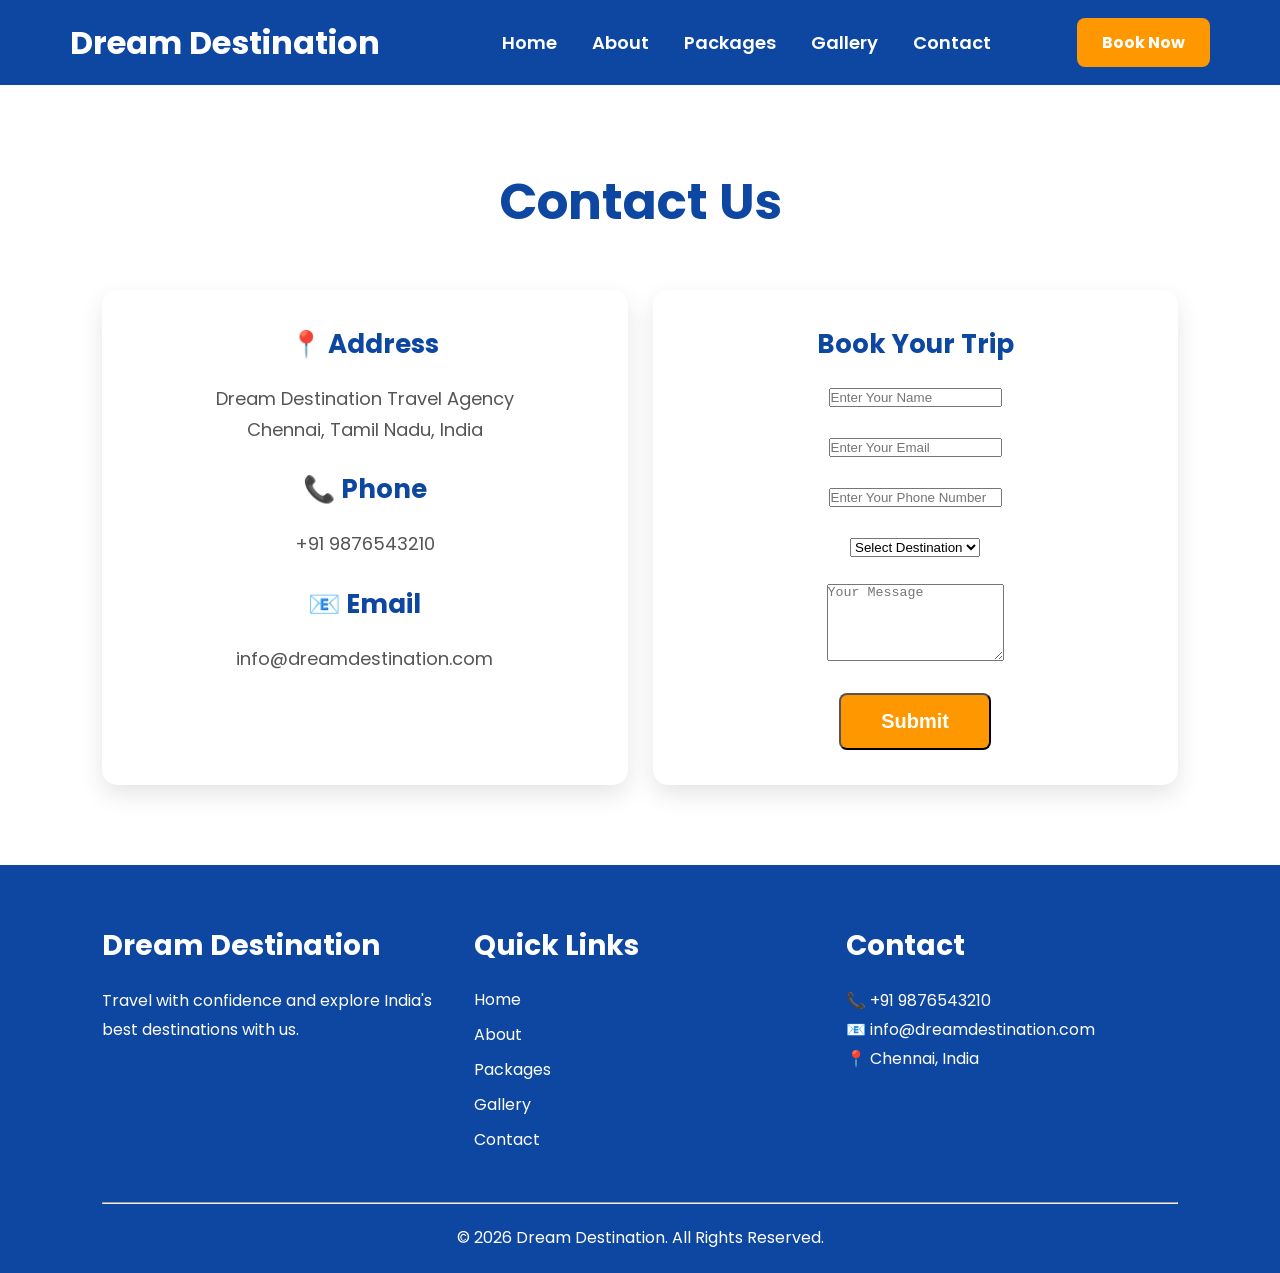
<file: contact.html>
<!DOCTYPE html>
<html lang="en">

<head>

<meta charset="UTF-8">
<meta name="viewport" content="width=device-width, initial-scale=1.0">

<title>Contact | Dream Destination</title>

<meta name="description" content="Contact Dream Destination for bookings and travel enquiries.">

<meta name="keywords" content="Contact Dream Destination, Travel Booking, Tour Enquiry">

<meta name="author" content="Mohith Sarma">

<link rel="stylesheet" href="css/style.css">

<link rel="preconnect" href="https://fonts.googleapis.com">

<link rel="preconnect" href="https://fonts.gstatic.com" crossorigin>

<link href="https://fonts.googleapis.com/css2?family=Poppins:wght@300;400;500;600;700&display=swap" rel="stylesheet">

</head>

<body>

<header>

<nav class="navbar">

<div class="logo">

<h1>Dream Destination</h1>

</div>

<ul class="nav-links">

<li><a href="index.html">Home</a></li>
<li><a href="about.html">About</a></li>
<li><a href="packages.html">Packages</a></li>
<li><a href="gallery.html">Gallery</a></li>
<li><a href="contact.html">Contact</a></li>

</ul>

<a href="contact.html" class="book-btn">Book Now</a>

</nav>

</header>

<section class="why-us">

<h2>Contact Us</h2>

<div class="why-container">

<div class="why-card">

<h3>📍 Address</h3>

<p>Dream Destination Travel Agency</p>

<p>Chennai, Tamil Nadu, India</p>

<br>

<h3>📞 Phone</h3>

<p>+91 9876543210</p>

<br>

<h3>📧 Email</h3>

<p>info@dreamdestination.com</p>

</div>

<div class="why-card">

<h3>Book Your Trip</h3>

<form id="contactForm">

<input type="text" id="name" placeholder="Enter Your Name" required>

<br><br>

<input type="email" id="email" placeholder="Enter Your Email" required>

<br><br>

<input type="tel" id="phone" placeholder="Enter Your Phone Number" required>

<br><br>

<select id="destination" required>

<option value="">Select Destination</option>

<option>Goa</option>

<option>Kerala</option>

<option>Kashmir</option>

<option>Jaipur</option>

<option>Manali</option>

<option>Ladakh</option>

</select>

<br><br>

<textarea placeholder="Your Message" rows="5"></textarea>

<br><br>

<button type="submit" class="hero-btn">

Submit

</button>

</form>

</div>

</div>

</section>

<footer class="footer">

<div class="footer-container">

<div class="footer-about">

<h3>Dream Destination</h3>

<p>

Travel with confidence and explore India's
best destinations with us.

</p>

</div>

<div class="footer-links">

<h3>Quick Links</h3>

<ul>

<li><a href="index.html">Home</a></li>
<li><a href="about.html">About</a></li>
<li><a href="packages.html">Packages</a></li>
<li><a href="gallery.html">Gallery</a></li>
<li><a href="contact.html">Contact</a></li>

</ul>

</div>

<div class="footer-contact">

<h3>Contact</h3>

<p>📞 +91 9876543210</p>

<p>📧 info@dreamdestination.com</p>

<p>📍 Chennai, India</p>

</div>

</div>

<hr>

<p class="copyright">

© 2026 Dream Destination. All Rights Reserved.

</p>

</footer>

<script src="js/script.js"></script>

<!--Start of Tawk.to Script-->
<script type="text/javascript">
var Tawk_API=Tawk_API||{}, Tawk_LoadStart=new Date();
(function(){
var s1=document.createElement("script"),s0=document.getElementsByTagName("script")[0];
s1.async=true;
s1.src='https://embed.tawk.to/6a4602b0b539ed1d4853c993/1jsgnl0ug';
s1.charset='UTF-8';
s1.setAttribute('crossorigin','*');
s0.parentNode.insertBefore(s1,s0);
})();
</script>
<!--End of Tawk.to Script-->

</body>

</html>
</file>
<file: css/style.css>
/* ===========================
   Dream Destination Website
   CSS Part 1
=========================== */

/* Reset */

*{
    margin:0;
    padding:0;
    box-sizing:border-box;
}

body{
    font-family:'Poppins',sans-serif;
    background:#f5f7fa;
    color:#333;
}

/* ===========================
   Navigation
=========================== */

.navbar{

    display:flex;
    justify-content:space-between;
    align-items:center;

    padding:18px 70px;

    background:#0d47a1;

    position:sticky;
    top:0;
    z-index:1000;

}

.logo h1{

    color:white;
    font-size:32px;

}

.nav-links{

    display:flex;
    list-style:none;

}

.nav-links li{

    margin-left:35px;

}

.nav-links a{

    color:white;
    text-decoration:none;
    font-size:18px;
    font-weight:600;
    transition:.3s;

}

.nav-links a:hover{

    color:#ffb300;

}

.book-btn{

    background:#ff9800;
    color:white;
    text-decoration:none;
    padding:12px 25px;
    border-radius:8px;
    font-weight:bold;
    transition:.3s;

}

.book-btn:hover{

    background:#fb8c00;

}

/* ===========================
   Hero Section
=========================== */

.hero{

    height:90vh;

    background-image:url("../images/hero.jpg");

    background-size:cover;

    background-position:center;

    display:flex;

    justify-content:center;

    align-items:center;

}

.hero-content{

    background:rgba(0,0,0,.55);

    color:white;

    width:75%;

    text-align:center;

    padding:50px;

    border-radius:15px;

}

.hero-content h2{

    font-size:60px;

    margin-bottom:20px;

}

.hero-content p{

    font-size:22px;

    line-height:1.8;

    margin-bottom:35px;

}

.hero-btn{

    display:inline-block;

    background:#ff9800;

    color:white;

    text-decoration:none;

    padding:15px 40px;

    border-radius:8px;

    font-size:20px;

    font-weight:bold;

    transition:.3s;

}

.hero-btn:hover{

    background:#fb8c00;

    transform:scale(1.05);

}

/* ===========================
   Why Choose Us
=========================== */

.why-us{

    padding:80px 8%;
    background:#ffffff;
    text-align:center;

}

.why-us h2{

    font-size:50px;
    color:#0d47a1;
    margin-bottom:50px;

}

.why-container{

    display:flex;
    justify-content:space-between;
    gap:25px;
    flex-wrap:wrap;

}

.why-card{

    flex:1;
    min-width:250px;

    background:white;

    padding:35px 25px;

    border-radius:15px;

    box-shadow:0 10px 25px rgba(0,0,0,.1);

    transition:.4s;

}

.why-card:hover{

    transform:translateY(-10px);

}

.why-card h3{

    color:#0d47a1;
    margin-bottom:20px;
    font-size:26px;

}

.why-card p{

    color:#555;
    font-size:18px;
    line-height:1.7;

}

/* ===========================
   Destinations
=========================== */

.destinations{

    padding:80px 8%;
    background:#f5f7fa;
    text-align:center;

}

.destinations h2{

    font-size:50px;
    color:#0d47a1;
    margin-bottom:50px;

}

.destination-container{

    display:flex;
    justify-content:center;
    gap:35px;
    flex-wrap:wrap;

}

.card{

    width:360px;

    background:white;

    border-radius:15px;

    overflow:hidden;

    box-shadow:0 10px 25px rgba(0,0,0,.12);

    transition:.4s;

}

.card:hover{

    transform:translateY(-12px);

}

.card img{

    width:100%;
    height:240px;
    object-fit:cover;

}

.card h3{

    margin-top:25px;

    color:#0d47a1;

    font-size:36px;

}

.card p{

    padding:20px;

    color:#555;

    font-size:18px;

    line-height:1.7;

}

.card h4{

    color:#ff9800;

    font-size:36px;

    margin-bottom:25px;

}

.card-btn{

    display:inline-block;

    background:#0d47a1;

    color:white;

    text-decoration:none;

    padding:15px 35px;

    border-radius:8px;

    margin-bottom:30px;

    transition:.3s;

    font-size:20px;

}

.card-btn:hover{

    background:#1565c0;

}

/* ===========================
   Testimonials
=========================== */

.testimonials{

    padding:80px 8%;
    background:white;
    text-align:center;

}

.testimonials h2{

    font-size:50px;
    color:#0d47a1;
    margin-bottom:50px;

}

.testimonial-container{

    display:flex;
    justify-content:center;
    gap:30px;
    flex-wrap:wrap;

}

.testimonial-card{

    width:350px;

    background:#f8f9fa;

    padding:35px;

    border-radius:15px;

    box-shadow:0 10px 25px rgba(0,0,0,.1);

    transition:.3s;

}

.testimonial-card:hover{

    transform:translateY(-10px);

}

.testimonial-card h3{

    color:#ff9800;
    font-size:28px;
    margin-bottom:20px;

}

.testimonial-card p{

    font-size:18px;
    color:#555;
    line-height:1.7;
    margin-bottom:20px;

}

.testimonial-card h4{

    color:#0d47a1;

}

/* ===========================
   Footer
=========================== */

.footer{

    background:#0d47a1;

    color:white;

    padding:60px 8% 20px;

}

.footer-container{

    display:flex;

    justify-content:space-between;

    flex-wrap:wrap;

    gap:40px;

}

.footer-about,
.footer-links,
.footer-contact{

    flex:1;

    min-width:250px;

}

.footer h3{

    margin-bottom:20px;

    font-size:28px;

}

.footer p{

    line-height:1.8;

}

.footer-links ul{

    list-style:none;

}

.footer-links li{

    margin-bottom:10px;

}

.footer-links a{

    color:white;

    text-decoration:none;

}

.footer-links a:hover{

    color:#ffb300;

}

.footer hr{

    margin:40px 0 20px;

}

.copyright{

    text-align:center;

    font-size:16px;

}

/* ===========================
   Responsive Design
=========================== */

@media(max-width:992px){

    .navbar{

        flex-direction:column;

        padding:20px;

        gap:20px;

    }

    .nav-links{

        flex-direction:column;

        align-items:center;

    }

    .nav-links li{

        margin:12px 0;

    }

    .hero-content{

        width:90%;

    }

    .hero-content h2{

        font-size:42px;

    }

    .hero-content p{

        font-size:18px;

    }

    .why-container,
    .destination-container,
    .testimonial-container,
    .footer-container{

        flex-direction:column;

        align-items:center;

    }

}

@media(max-width:576px){

    .hero{

        height:70vh;

    }

    .hero-content{

        padding:25px;

    }

    .hero-content h2{

        font-size:30px;

    }

    .hero-content p{

        font-size:16px;

    }

    .logo h1{

        font-size:24px;

    }

    .card,
    .testimonial-card{

        width:100%;

    }

}
</file>
